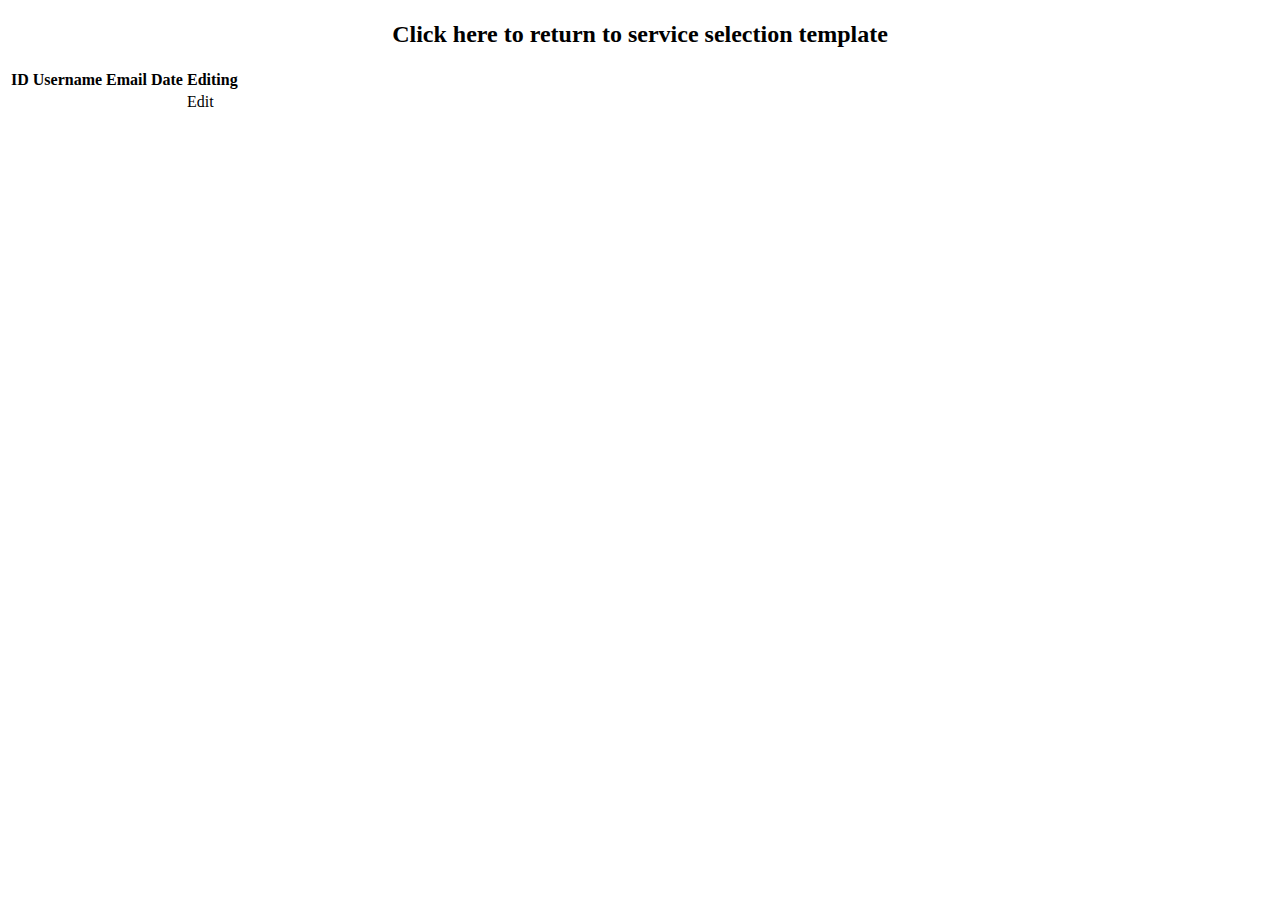
<file: src/main/resources/templates/user/index.html>
<!DOCTYPE html>
<html lang="en" xmlns:th="http://www.thymeleaf.org/">
<head th:replace="fragments :: head"></head>
<body>
<h1 th:unless="${name}" th:text="'Welcome User'"></h1>
<th:block th:if="${name}">
    <h1 th:text="'Welcome '+${name}"></h1>
</th:block>
<h2 style="text-align:center"><a th:href="@{/}">Click here to return to service selection template</a></h2>
<header th:replace="fragments :: header"></header>
<table class="table table-striped">
    <thead>
    <tr>
        <th>ID</th>
        <th>Username</th>
        <th>Email</th>
        <th>Date</th>
        <th>Editing</th>
    </tr>
    </thead>
    <tr th:each="user : ${users}">
        <td th:text="${user.id}"></td>
        <td th:text="${user.username}"></td>
        <td th:text="${user.email}"></td>
        <td th:text="${user.date}"></td>
        <td>
            <a th:href="@{/user/edit/{id}(id=${user.id})}">Edit</a>
        </td>
    </tr>
</table>
</body>
</html>
</file>
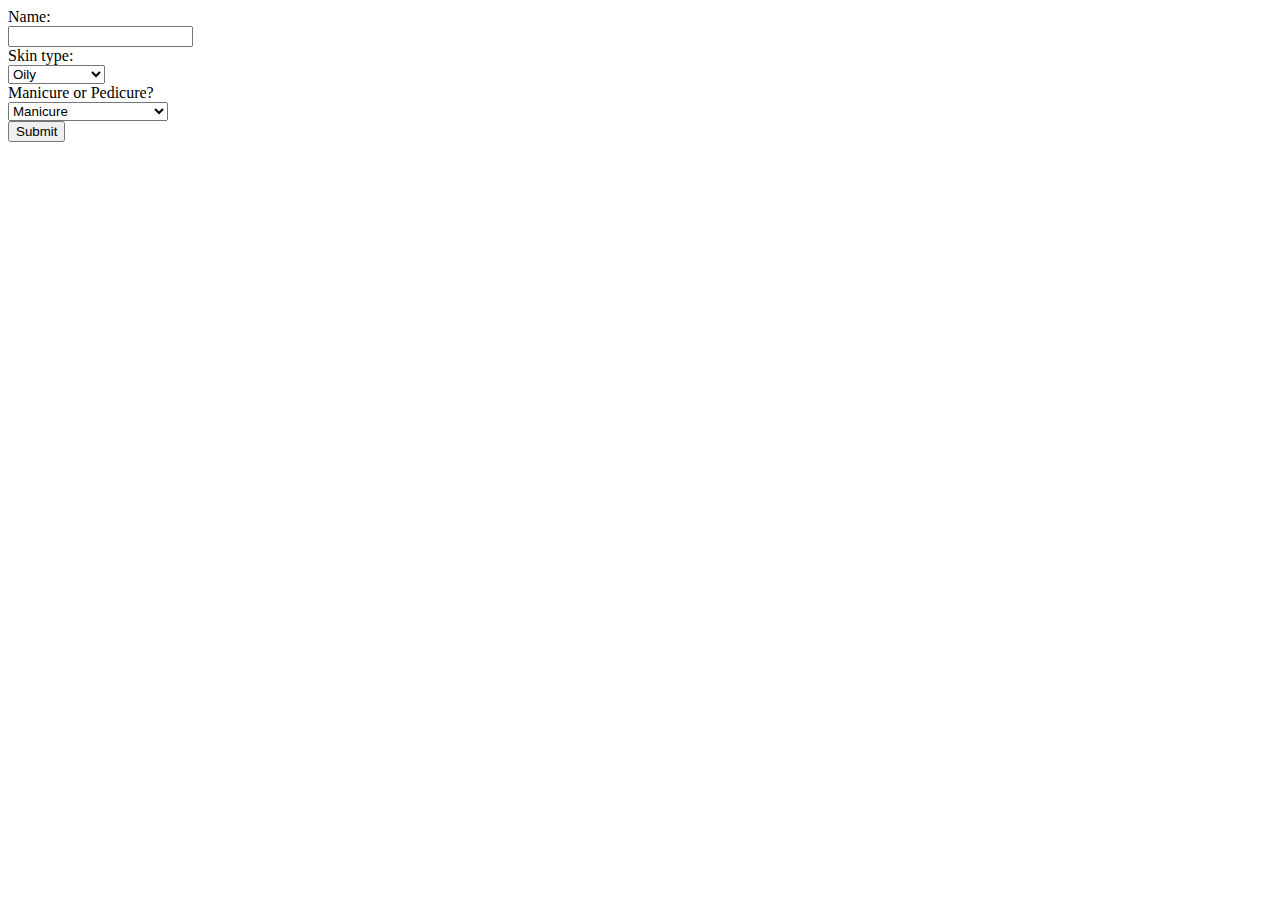
<file: src/main/resources/templates/form.html>
<!DOCTYPE html>
<html lang=en xmlns:th="http://www.thymeleaf.org/">
<head>
    <meta charset="UTF-8"/>
    <title></title>
</head>
<body>
<form method = 'post' action = '/menu'>
    Name: <br>
    <input type = 'text' name = 'name'>
    <br>Skin type: <br>
    <select name = 'skintype'>
        <option value = 'oily'>Oily</option>
        <option value = 'combination'>Combination</option>
        <option value = 'normal'>Normal</option>
        <option value = 'dry'>Dry</option>
        </select><br>
    Manicure or Pedicure? <br>
    <select name = 'manipedi'>
        <option value = 'manicure'>Manicure</option>
        <option value = 'pedicure'>Pedicure</option>
        <option value = 'manipedi'>Manicure and Pedicure</option>
        </select><br>
    <input type = 'submit' value = 'Submit'>
    </form>
</body>
</html>
</file>
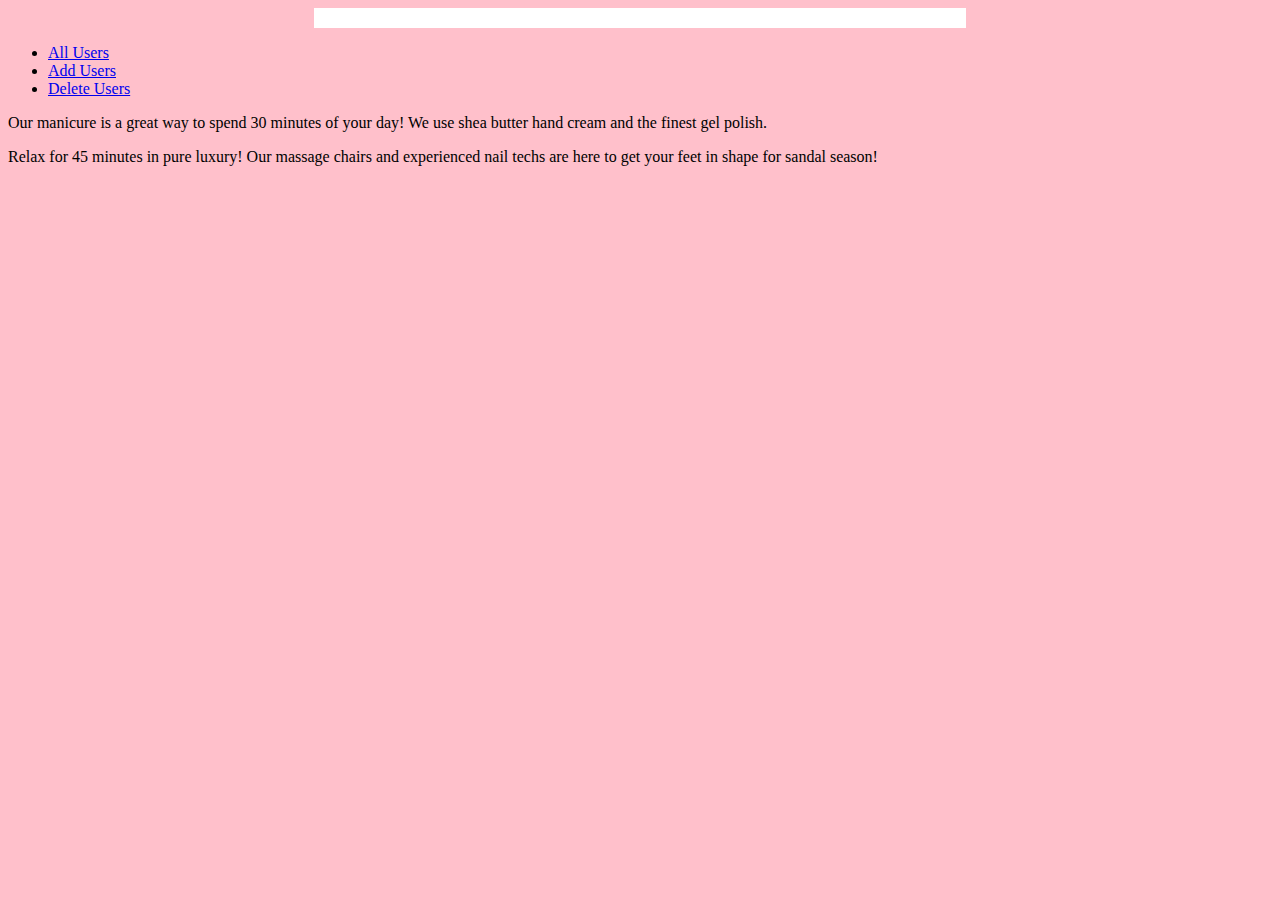
<file: src/main/resources/templates/fragments.html>
<!DOCTYPE html>
<html lang="en" xmlns:th = "http://www.thymeleaf.org/">
<head th:fragment="head">
    <meta charset="UTF-8">
    <link href="../static/css/styles.css" th:href="@{/css/styles.css}" rel="stylesheet" />
    <title th:text="${title}">Fragments title</title>
</head>

<body>
<nav th:fragment="header">
    <h1 th:text="${title}"></h1>
    <ul class="nav">
        <li class="nav-item"><a class="nav-link" href="/user/">All Users</a></li>
        <li class="nav-item"><a class="nav-link" href="/user/add">Add Users</a></li>
        <li class="nav-item"><a class="nav-link" href="/user/delete">Delete Users</a></li>
    </ul>
</nav>
        <p th:fragment = "manicureDescription">Our manicure is a great way to spend 30 minutes of your day! We use shea butter hand cream and the finest gel polish.</p>
        <p th:fragment = "pedicureDescription">Relax for 45 minutes in pure luxury! Our massage chairs and experienced nail techs are here to get your feet in shape for sandal season!</p>
</body>
</html>
</file>
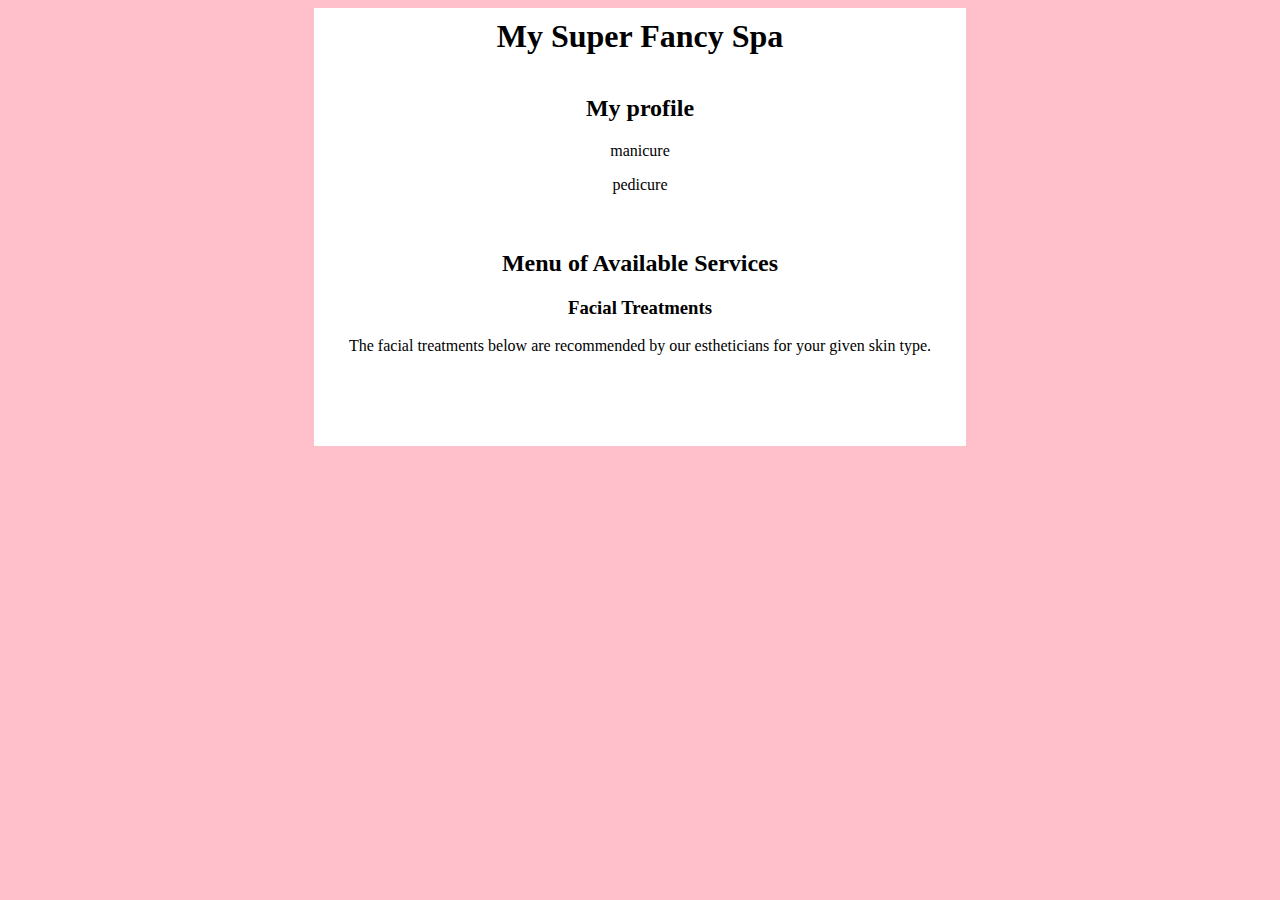
<file: src/main/resources/templates/menu.html>
<!DOCTYPE html>
<html lang="en" xmlns:th="http://www.thymeleaf.org/">
<head>
    <meta charset="UTF-8"/>
    <title>Spa Menu</title>
    <link href="../static/css/styles.css" th:href="@{/css/styles.css}" rel="stylesheet"/>
</head>
<body>
<h1>My Super Fancy Spa</h1>
<div id="clientProfile">
    <h2>My profile</h2>
    <p th:text="${name}"></p>
    <p th:text="${skintype}"></p>
    <p th:unless = "${manipedi == 'manipedi'}" th:text="${manipedi}"></p>
    <th:block th:if = "${manipedi == 'manipedi'}">
        <p>manicure</p>
        <p>pedicure</p>
    </th:block>

</div>

<div id="servicesMenu">
    <h2>Menu of Available Services</h2>
    <h3>Facial Treatments</h3>
    <p>The facial treatments below are recommended by our estheticians for your given skin type.</p>
    <table>
        <tr th:each="facial : ${appropriateFacials}">
            <td th:text="${facial}"></td>
        </tr>
    </table>

    <div>
        <h3 th:unless = "${manipedi == 'manipedi'}" th:text="${manipedi}"></h3>
        <h3 th:if = "${manipedi == 'manipedi'}" th:text="manicure"></h3>
        <th:block th:if="${manipedi == 'manicure' or manipedi == 'manipedi'}">
            <p th:replace="fragments :: manicureDescription"></p>
        </th:block>
        <h3 th:if = "${manipedi == 'manipedi'}" th:text="pedicure"></h3>
        <th:block th:if="${manipedi == 'pedicure' or manipedi == 'manipedi'}">
            <p th:replace="fragments :: pedicureDescription"></p>
        </th:block>
    </div>
</div>
</body>
</html>
</file>
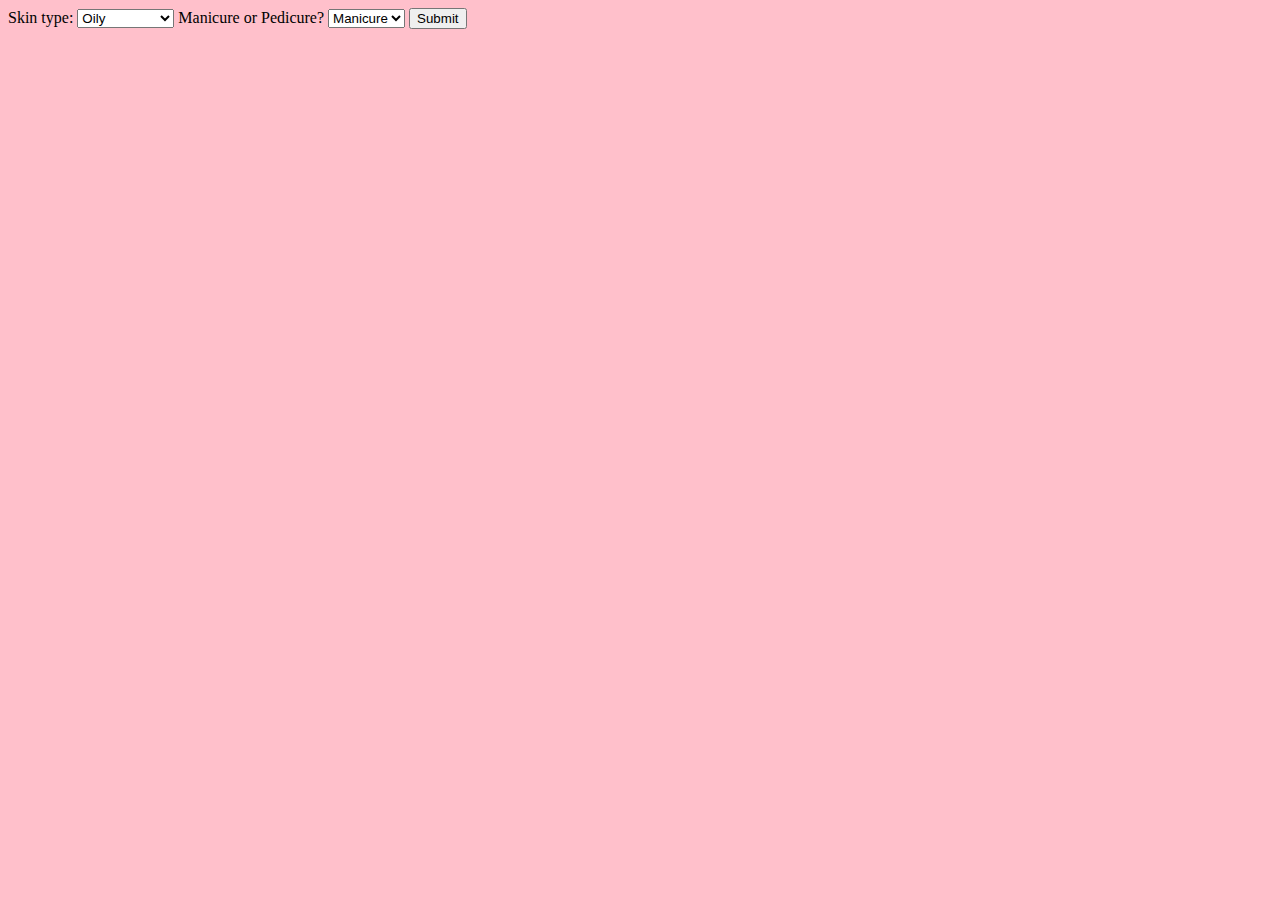
<file: src/main/resources/templates/serviceSelection.html>
<!DOCTYPE html>
<html lang="en" xmlns:th = "http://www.thymeleaf.org/">
<head>
    <meta charset="UTF-8">
    <title>Select Your Spa Services</title>
    <link href="../static/css/styles.css" th:href="@{/css/styles.css}" rel="stylesheet" />
</head>
<body>
    <form method = 'post'>
        <label>
            Skin type:
            <select name = 'skintype'>
                <option value = 'oily'>Oily</option>
                <option value = 'combination'>Combination</option>
                <option value = 'normal'>Normal</option>
                <option value = 'dry'>Dry</option>
            </select>
        </label>
        <label>
            Manicure or Pedicure?
            <select name = 'manipedi'>
                <option value = 'manicure'>Manicure</option>
                <option value = 'pedicure'>Pedicure</option>
            </select>
        </label>
        <input type = 'submit' value = 'Submit'>
    </form>
</body>
</html>
</file>
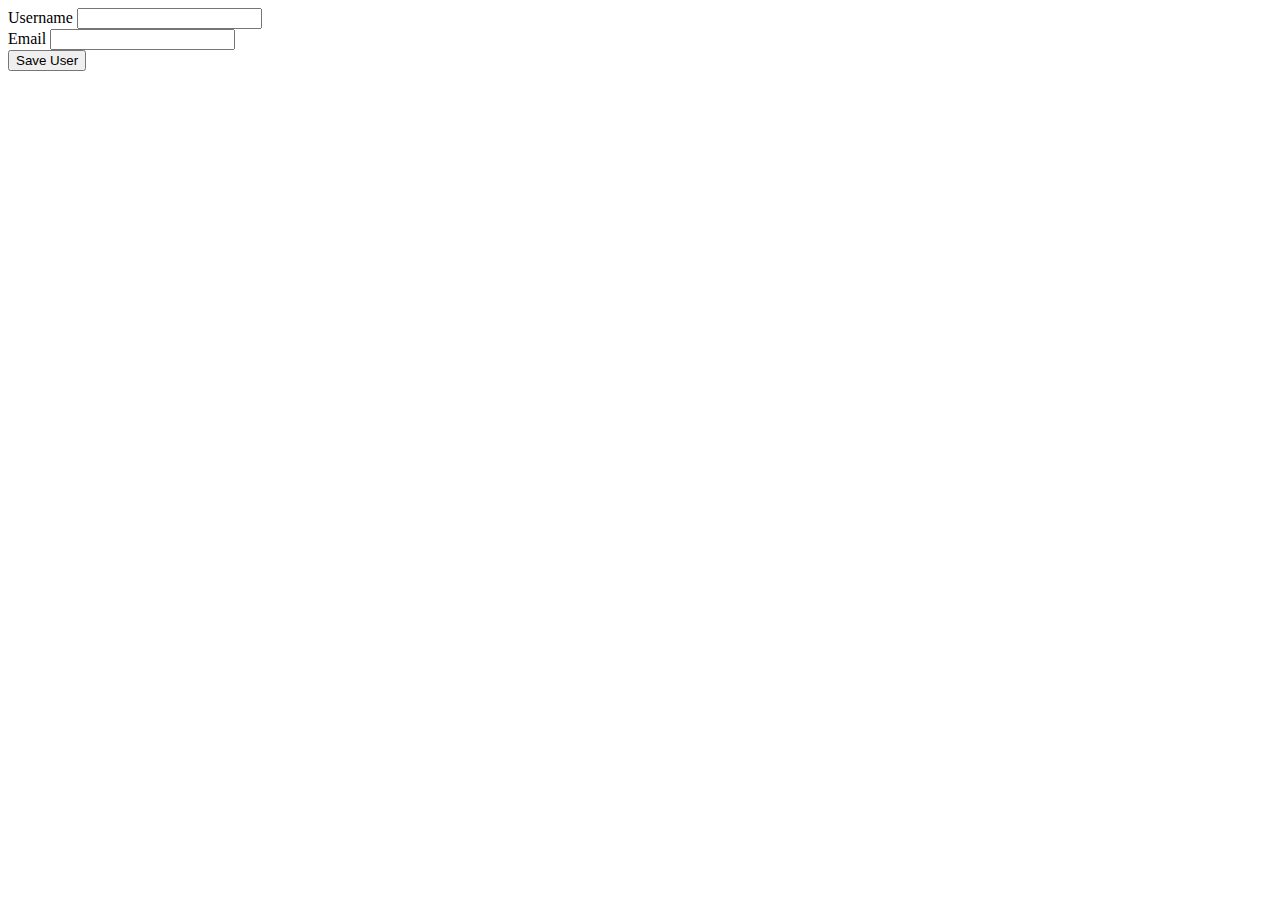
<file: src/main/resources/templates/user/edit.html>
<!DOCTYPE html>
<html lang=en xmlns:th="http://www.thymeleaf.org/">
<head th:replace="fragments :: head"></head>
<body class="container">
<header th:replace="fragments :: header"></header>
<form method="post" th:action="@{/user/edit}">
    <div class="form-group">
        <label>Username
            <input type="text" name="username" th:value="${theUser.username}" class="form-control">
        </label>
    </div>
    <div class="form-group">
        <label>Email
            <input type="text" name="email" th:value="${theUser.email}" class="form-control">
        </label>
    </div>
    <input type="hidden" th:value="${theUser.id}" name="userId" />
    <div class="form-group">
        <input type="submit" value="Save User" class="btn btn-success">
    </div>
</form>
</body>
</html>
</file>
